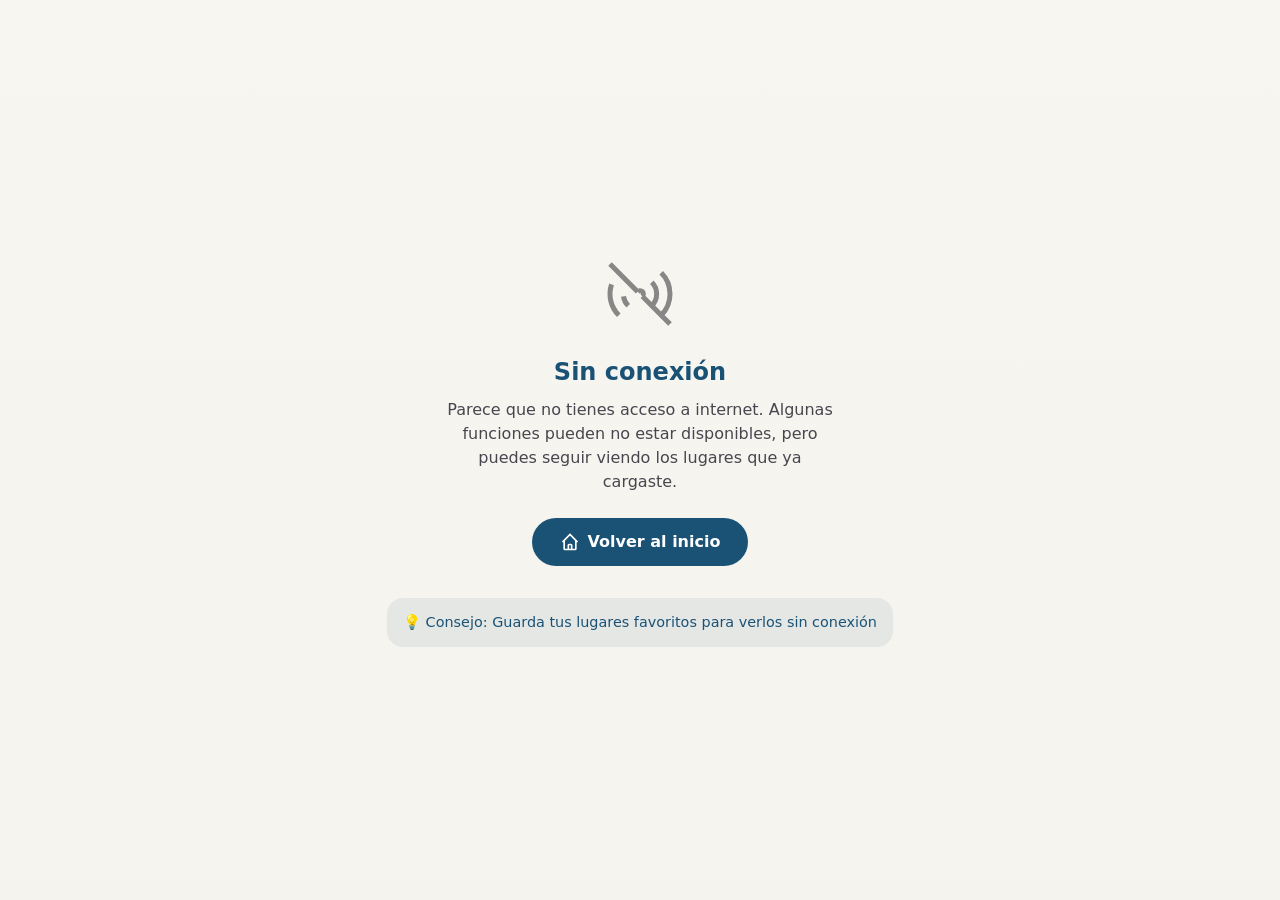
<file: offline.html>
<!DOCTYPE html>
<html lang="es">
<head>
  <meta charset="UTF-8">
  <meta name="viewport" content="width=device-width, initial-scale=1.0">
  <title>Sin conexión - Galicia Guide</title>
  <style>
    * { margin: 0; padding: 0; box-sizing: border-box; }
    body {
      font-family: system-ui, -apple-system, sans-serif;
      background: linear-gradient(180deg, #F8F6F1 0%, #F5F3EE 100%);
      min-height: 100vh;
      display: flex;
      flex-direction: column;
      align-items: center;
      justify-content: center;
      padding: 24px;
      text-align: center;
      color: #1C1B1F;
    }
    .icon {
      width: 80px;
      height: 80px;
      margin-bottom: 24px;
      opacity: 0.5;
    }
    h1 {
      font-size: 1.5rem;
      margin-bottom: 12px;
      color: #1a5276;
    }
    p {
      font-size: 1rem;
      color: #49454F;
      margin-bottom: 24px;
      line-height: 1.5;
      max-width: 400px;
    }
    .btn {
      background: #1a5276;
      color: white;
      border: none;
      padding: 14px 28px;
      border-radius: 28px;
      font-size: 1rem;
      font-weight: 600;
      cursor: pointer;
      text-decoration: none;
      display: inline-flex;
      align-items: center;
      gap: 8px;
      transition: transform 0.2s, box-shadow 0.2s;
    }
    .btn:hover {
      transform: translateY(-2px);
      box-shadow: 0 4px 12px rgba(26, 82, 118, 0.3);
    }
    .cached-info {
      margin-top: 32px;
      padding: 16px;
      background: rgba(26, 82, 118, 0.08);
      border-radius: 16px;
      font-size: 0.9rem;
      color: #1a5276;
    }
  </style>
</head>
<body>
  <svg class="icon" viewBox="0 0 24 24" fill="none" stroke="currentColor" stroke-width="1.5">
    <path d="M18.364 5.636a9 9 0 010 12.728m0 0l-2.829-2.829m2.829 2.829L21 21M15.536 8.464a5 5 0 010 7.072m0 0l-2.829-2.829m-4.243 2.829a4.978 4.978 0 01-1.414-2.83m-1.414 5.658a9 9 0 01-2.167-9.238m7.824 2.167a1 1 0 111.414 1.414m-1.414-1.414L3 3"/>
  </svg>
  
  <h1>Sin conexión</h1>
  <p>Parece que no tienes acceso a internet. Algunas funciones pueden no estar disponibles, pero puedes seguir viendo los lugares que ya cargaste.</p>
  
  <a href="/" class="btn">
    <svg width="20" height="20" viewBox="0 0 24 24" fill="none" stroke="currentColor" stroke-width="2">
      <path d="M3 12l2-2m0 0l7-7 7 7M5 10v10a1 1 0 001 1h3m10-11l2 2m-2-2v10a1 1 0 01-1 1h-3m-6 0a1 1 0 001-1v-4a1 1 0 011-1h2a1 1 0 011 1v4a1 1 0 001 1m-6 0h6"/>
    </svg>
    Volver al inicio
  </a>
  
  <div class="cached-info">
    💡 Consejo: Guarda tus lugares favoritos para verlos sin conexión
  </div>

  <script>
    // Intentar recargar cuando vuelva la conexión
    window.addEventListener('online', () => {
      location.reload();
    });
  </script>
</body>
</html>
</file>
